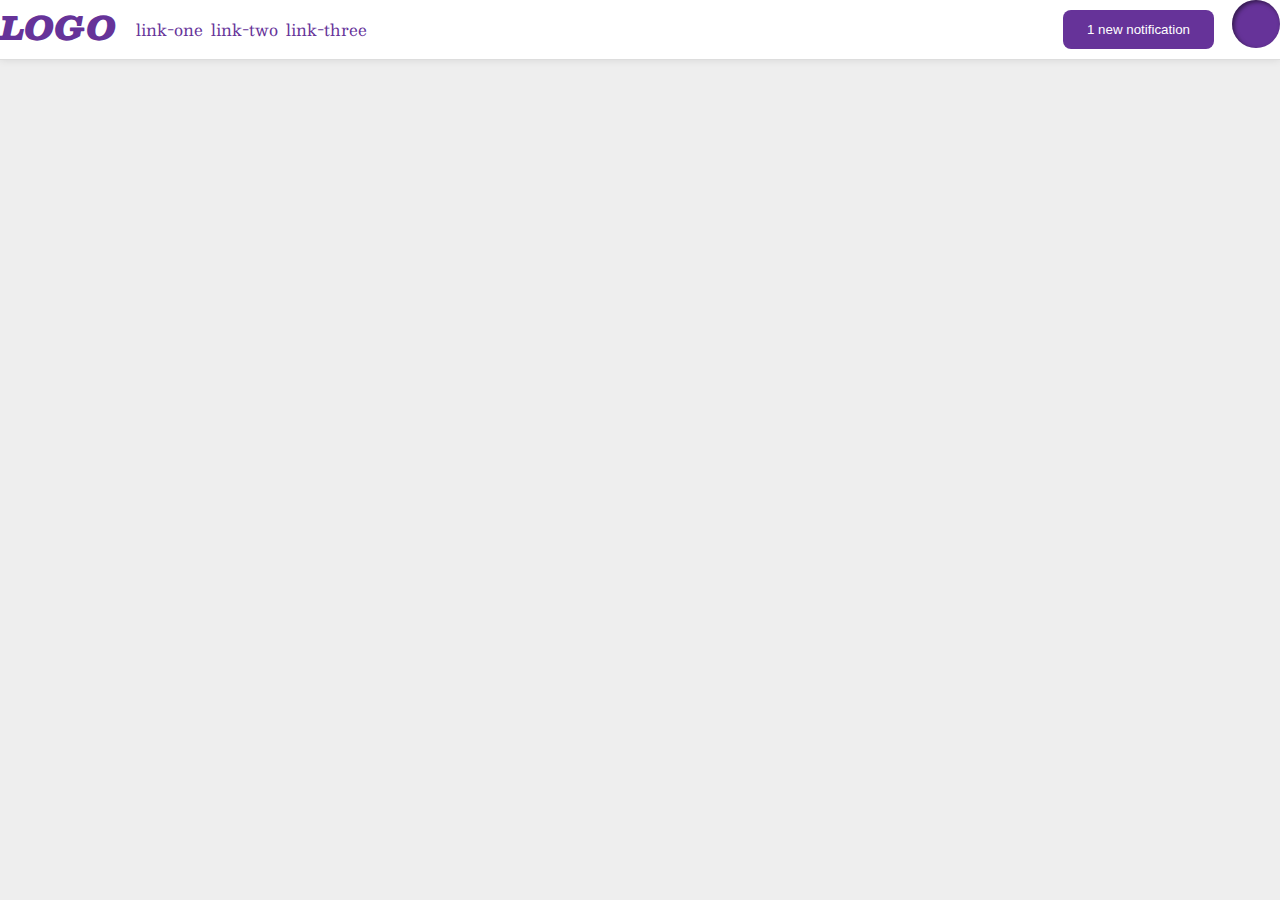
<file: flex/03-flex-header-2/index.html>
<!DOCTYPE html>
<html lang="en">
  <head>
    <meta charset="UTF-8">
    <meta http-equiv="X-UA-Compatible" content="IE=edge">
    <meta name="viewport" content="width=device-width, initial-scale=1.0">
    <title>Flex Header 2</title>
    <link rel="stylesheet" href="style.css">
  </head>
  <body>
    <div class="header">
      <div class="header-sub1">
        <div class="logo">
          LOGO
        </div>
        <ul class="links">
          <li><a href="google.com">link-one</a></li>
          <li><a href="google.com">link-two</a></li>
          <li><a href="google.com">link-three</a></li>
        </ul>
      </div>
      <div class="header-sub2">
        <button class="notifications">
          1 new notification
        </button>
        <div class="profile-image"></div>
      </div>
    </div>
  </body>
</html>
</file>
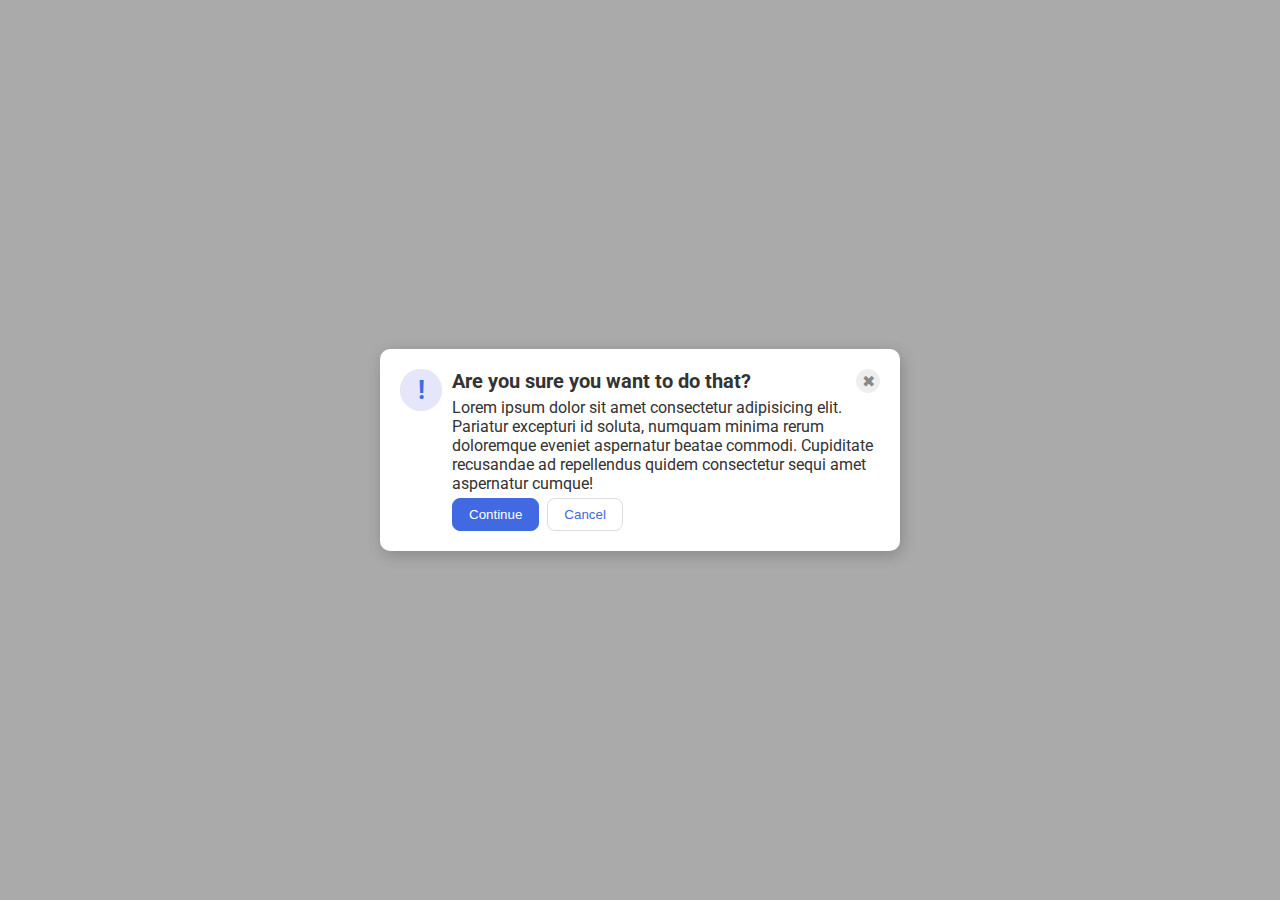
<file: flex/05-flex-modal/index.html>
<!DOCTYPE html>
<html lang="en">
  <head>
    <meta charset="UTF-8">
    <meta http-equiv="X-UA-Compatible" content="IE=edge">
    <meta name="viewport" content="width=device-width, initial-scale=1.0">
    <link rel="stylesheet" href="style.css">
    <title>Modal</title>
  </head>
  <body>
    <div class="modal">
      <div class="icon content">
        <div class="icon">!</div>
      </div>
      <div class="header">
        <div class="header-sub1">
          <div class="header">
            Are you sure you want to do that?
          </div>
          <button class="close-button">✖</button>
        </div>
        <div class="text">
          Lorem ipsum dolor sit amet consectetur adipisicing elit. Pariatur excepturi id soluta, numquam minima rerum doloremque eveniet aspernatur beatae commodi. Cupiditate recusandae ad repellendus quidem consectetur sequi amet aspernatur cumque! 
        </div>
        <div class="button">
          <button class="continue">Continue</button>
          <button class="cancel">Cancel</button>
        </div>
      </div>
      
    </div>
  </body>
</html>
</file>
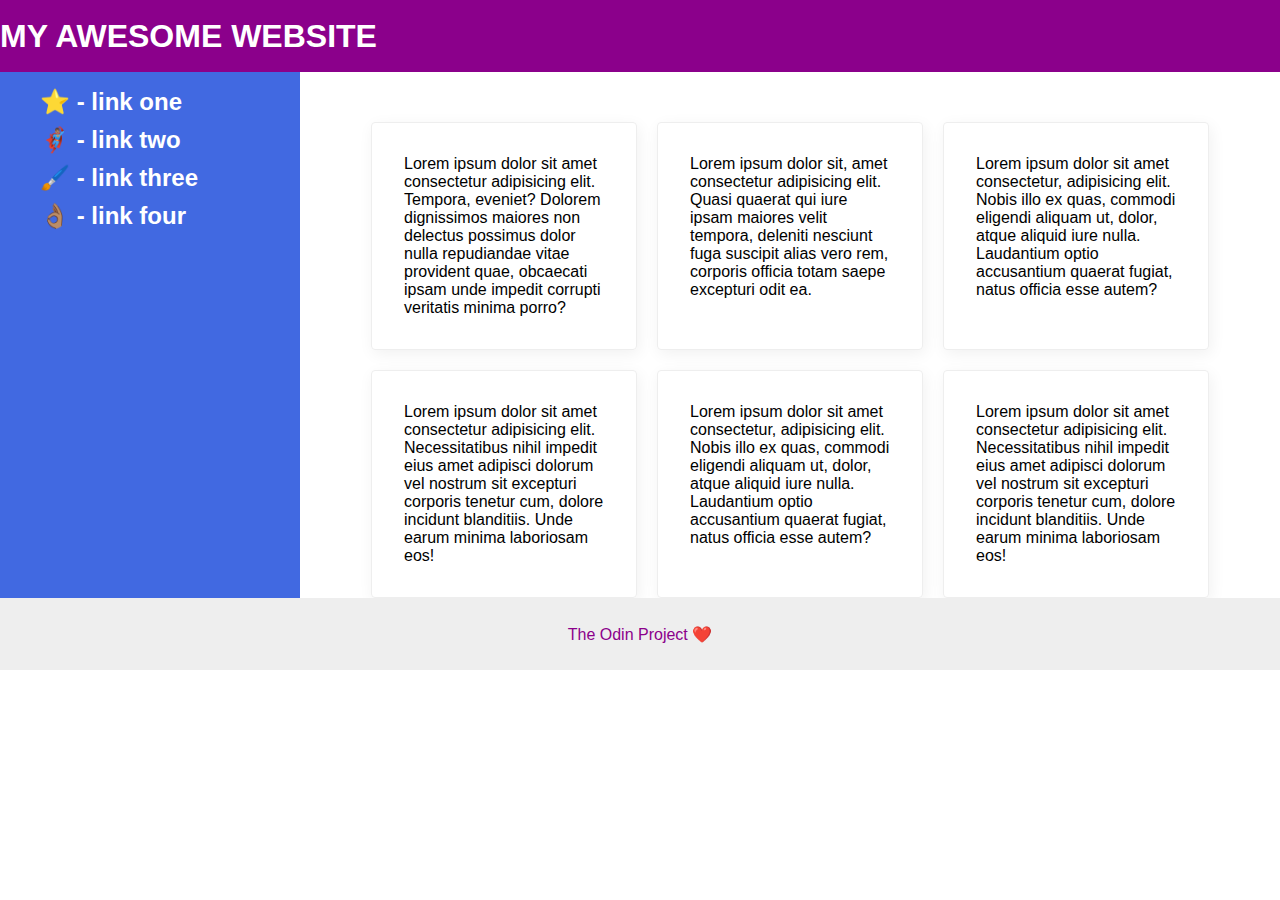
<file: flex/07-flex-layout-2/index.html>
<!DOCTYPE html>
<html lang="en">
  <head>
    <meta charset="UTF-8">
    <meta http-equiv="X-UA-Compatible" content="IE=edge">
    <meta name="viewport" content="width=device-width, initial-scale=1.0">
    <title>The Holy Grail</title>
    <link rel="stylesheet" href="style.css">
  </head>
  <body>
    <div class="flex-container">
      <div class="header">
        MY AWESOME WEBSITE
      </div>
      <div class="body-content">
        <div class="sidebar">
          <ul>
            <li><a href="#">⭐ - link one</a></li>
            <li><a href="#">🦸🏽‍♂️ - link two</a></li>
            <li><a href="#">🖌️ - link three</a></li>
            <li><a href="#">👌🏽 - link four</a></li>
          </ul>
        </div>
        <div class="content">
          <div class="card">Lorem ipsum dolor sit amet consectetur adipisicing elit. Tempora, eveniet? Dolorem dignissimos maiores non delectus possimus dolor nulla repudiandae vitae provident quae, obcaecati ipsam unde impedit corrupti veritatis minima porro?</div>
        <div class="card">Lorem ipsum dolor sit, amet consectetur adipisicing elit. Quasi quaerat qui iure ipsam maiores velit tempora, deleniti nesciunt fuga suscipit alias vero rem, corporis officia totam saepe excepturi odit ea.</div>
        <div class="card">Lorem ipsum dolor sit amet consectetur, adipisicing elit. Nobis illo ex quas, commodi eligendi aliquam ut, dolor, atque aliquid iure nulla. Laudantium optio accusantium quaerat fugiat, natus officia esse autem?</div>
        <div class="card">Lorem ipsum dolor sit amet consectetur adipisicing elit. Necessitatibus nihil impedit eius amet adipisci dolorum vel nostrum sit excepturi corporis tenetur cum, dolore incidunt blanditiis. Unde earum minima laboriosam eos!</div>
        <div class="card">Lorem ipsum dolor sit amet consectetur, adipisicing elit. Nobis illo ex quas, commodi eligendi aliquam ut, dolor, atque aliquid iure nulla. Laudantium optio accusantium quaerat fugiat, natus officia esse autem?</div>
        <div class="card">Lorem ipsum dolor sit amet consectetur adipisicing elit. Necessitatibus nihil impedit eius amet adipisci dolorum vel nostrum sit excepturi corporis tenetur cum, dolore incidunt blanditiis. Unde earum minima laboriosam eos!</div>
        </div>
    
      </div>
      <div class="footer">
        The Odin Project ❤️
      </div>

    </div>
    
  </body>
</html>
</file>
<file: flex/03-flex-header-2/style.css>
/* this is some magical font-importing.  
you'll learn about it later. */
@import url('https://fonts.googleapis.com/css2?family=Besley:ital,wght@0,400;1,900&display=swap');

body {
  margin: 0;
  background: #eee;
  font-family: Besley, serif;
}

.header {
  background: white;
  border-bottom: 1px solid #ddd;
  box-shadow: 0 0 8px rgba(0,0,0,.1);
}

.profile-image {
  background: rebeccapurple;
  box-shadow: inset 2px 2px 4px rgba(0,0,0,.5);
  border-radius: 50%;
  width: 48px;
  height: 48px;
}

.logo {
  color: rebeccapurple;
  font-size: 32px;
  font-weight: 900;
  font-style: italic;
}

button {
  border: none;
  border-radius: 8px;
  background: rebeccapurple;
  color: white;
  padding: 8px 24px;
}

a {
  /* this removes the line under our links */
  text-decoration: none;
  color: rebeccapurple;
}

ul {
  list-style-type: none;
  padding-left: 20px;
}
/* My solution starts from here */
.header {
  display: flex;
  justify-content: space-between;
}
.header-sub1 {
  display: flex;
}
ul.links {
  display: flex;
  gap: 8px;
}
.header-sub2 {
  display: flex;
  justify-content: space-evenly;
  gap: 8px;
}
.notifications {
  margin: 10px;
}
</file>
<file: flex/05-flex-modal/style.css>
@import url('https://fonts.googleapis.com/css2?family=Roboto:wght@400;700&display=swap');

html, body {
  height: 100%;
}

body {
  font-family: Roboto, sans-serif;
  margin: 0;
  background: #aaa;
  color: #333;
  /* I'll give you this one for free lol */
  display: flex;
  align-items: center;
  justify-content: center;
}

.modal {
  background: white;
  width: 480px;
  border-radius: 10px;
  box-shadow: 2px 4px 16px rgba(0,0,0,.2);
}

.icon {
  color: royalblue;
  font-size: 26px;
  font-weight: 700;
  background: lavender;
  width: 42px;
  height: 42px;
  border-radius: 50%;
  display: flex;
  align-items: center;
  justify-content: center;
}

.close-button {
  background: #eee;
  border-radius: 50%;
  color: #888;
  font-weight: 400;
  font-size: 16px;
  height: 24px;
  width: 24px;
  display: flex;
  align-items: center;
  justify-content: center;
  border: 1px solid #eee;
  padding: 0;
}

button {
  cursor: pointer;
  padding: 8px 16px;
  border-radius: 8px;
}

button.continue {
  background: royalblue;
  border: 1px solid royalblue;
  color: white;
}

button.cancel {
  background: white;
  border: 1px solid #ddd;
  color: royalblue;
}
.modal {
  display: flex;
  flex-direction: row;
  justify-content: center;
  align-items: center;
  gap: 10px;
  padding: 20px;
}
header {
  display: flex;
  flex-direction: column;
}
.header-sub1 {
  display: flex;
  font-size: 20px;
  font-weight: bold;
  justify-content: space-between;
  margin-bottom: 5px;
}
.content {
  align-self: baseline;
  display: flex;
  flex-direction: column;
}
.button {
  margin-top: 5px;
  display: flex;
  gap: 8px;
}
</file>
<file: flex/07-flex-layout-2/style.css>
body {
  font-family: -apple-system, BlinkMacSystemFont, 'Segoe UI', Roboto, Oxygen, Ubuntu, Cantarell, 'Open Sans', 'Helvetica Neue', sans-serif;
  margin: 0;
  min-height: 100vh;
}

.header {
  height: 72px;
  background: darkmagenta;
  color: white;
}

.footer {
  height: 72px;
  background: #eee;
  color: darkmagenta;
}

.sidebar {
  width: 300px;
  background: royalblue;
  box-sizing: border-box;
}

.card {
  border: 1px solid #eee;
  box-shadow: 2px 4px 16px rgba(0,0,0,.06);
  border-radius: 4px;
}
/* Solution */
.flex-container {
  display: flex;
  flex-direction: column;
}
.header {
  display: flex;
  justify-content: flex-start;
  align-items: center;
  font-weight: 900;
  font-size: 32px;
}
.body-content {
  display: flex;
}
.sidebar {
  flex: 0 0 300px;
}
.sidebar > ul {
  display: flex;
  flex-direction: column;
  gap: 10px;
  list-style: none;
}
.sidebar > ul > li > a {
  color: white;
  font-weight: 900;
  font-size: 24px;
  text-decoration: none;
}
.content {
  display: flex;
  justify-content: center;
  gap: 20px;
  flex-wrap: wrap;
  margin-top: 50px;
  min-width: 300px;
}
.card {
  flex-grow: 0;
  flex-shrink: 0;
  flex-basis: 200px;
  padding: 32px;
}
.footer {
  display: flex;
  justify-content: center;
  align-items: center;
}
</file>
